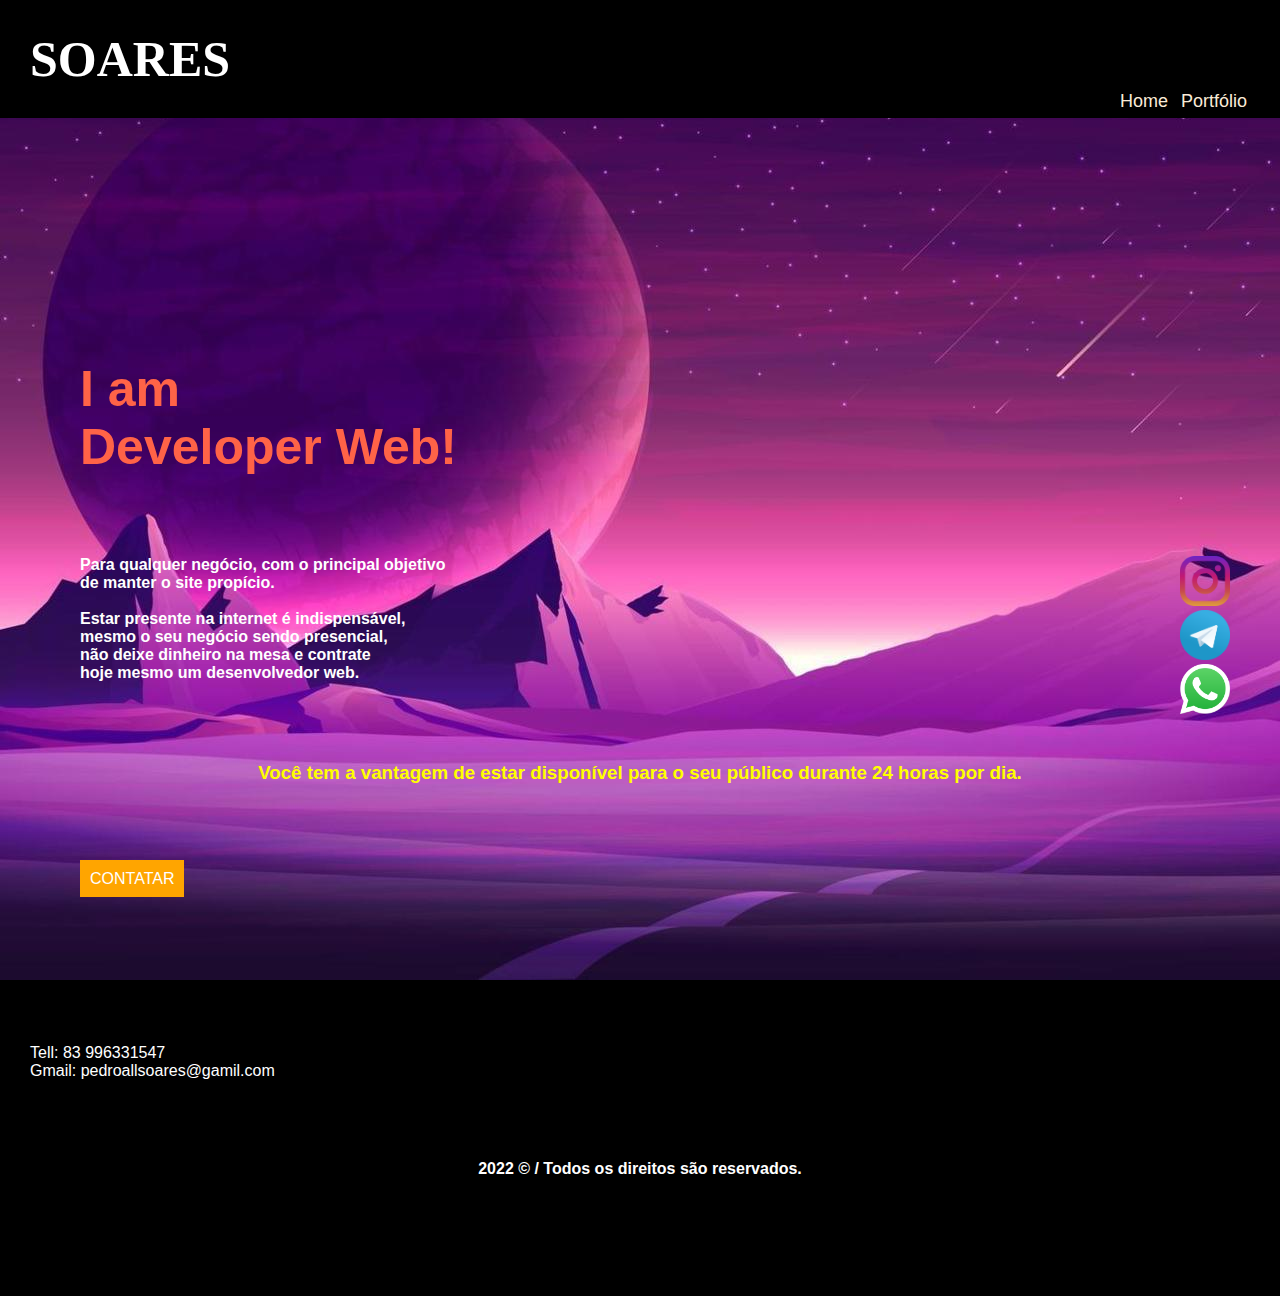
<file: index.html>
<!DOCTYPE html>
<html lang="pt-br">
<head>
    <meta charset="UTF-8">
    <title>Portfólio</title>
    <link rel="stylesheet" href="index.css">
</head>
<body>
    <ul id="menu-horizontal" align="center">
        <h2 align="left">
           SOARES
        </h2>
        <table align="right">
        <tr>
            <td> 
                <ul class="branco">
            <a href="index.html">Home</a> |
            <a href="portfolio.html">Portfólio</a> 
        </ul>
        </td>
        </tr>
    </table>
    </ul>
     <br>
        <br>
           <br>
             <br>
                  <br>
                      <br>
                         <br>
                              <br>
                                  <br>

      <table>
          <td>
              <tr>
                  <h1>
    I am <br>Developer Web!

   </h1>
   <div id="area-lateral">
       
    <a href="https://www.instagram.com/pedrosoares.dev/">
     <img src="imagens/iconedoinstagram.png" width="50"  >
 </a>
      <br> 
 
 <a href="https://t.me/soares_devweb">
     <img src="imagens/telegram-icone.png" width="50" >
 </a>
 <br>
 <a href="https://api.whatsapp.com/send?phone=+5583996331547&text=sua%20mensagem">
     <img src="imagens/whatsapp-icone.png"  width="50" >
 </a>
    </div>
              </tr>
          </td>
   <h4>
        Para qualquer negócio, com o principal objetivo <br>de manter
        o site propício.
         <br>
     <br> Estar presente na internet é indispensável, <br>
      mesmo o seu negócio sendo presencial, <br>não deixe dinheiro na mesa e contrate <br>hoje mesmo um desenvolvedor web.
   </h4>

   <div id="vermelho">
       <h3 style="color:yellow;">
           Você tem a vantagem de estar disponível 
           para o seu público
           durante 24 horas por dia.
       </h3>

   </div>

   <br> <br>
      

   <a class="botão" href="https://api.whatsapp.com/send?phone=+5583996331547&text=sua%20mensagem">CONTATAR</a>
   
  
    <br> <br> <br> <br>    <br> <br> <br> <br>

  
    <div id="rodape">
        <div class="text-rodape">
            Tell: 83 996331547 <br>
            Gmail: pedroallsoares@gamil.com <br>
            
        </div>
<h4> 2022 © / Todos os direitos são reservados.</h4>
</div>

</body>
</html>
</file>
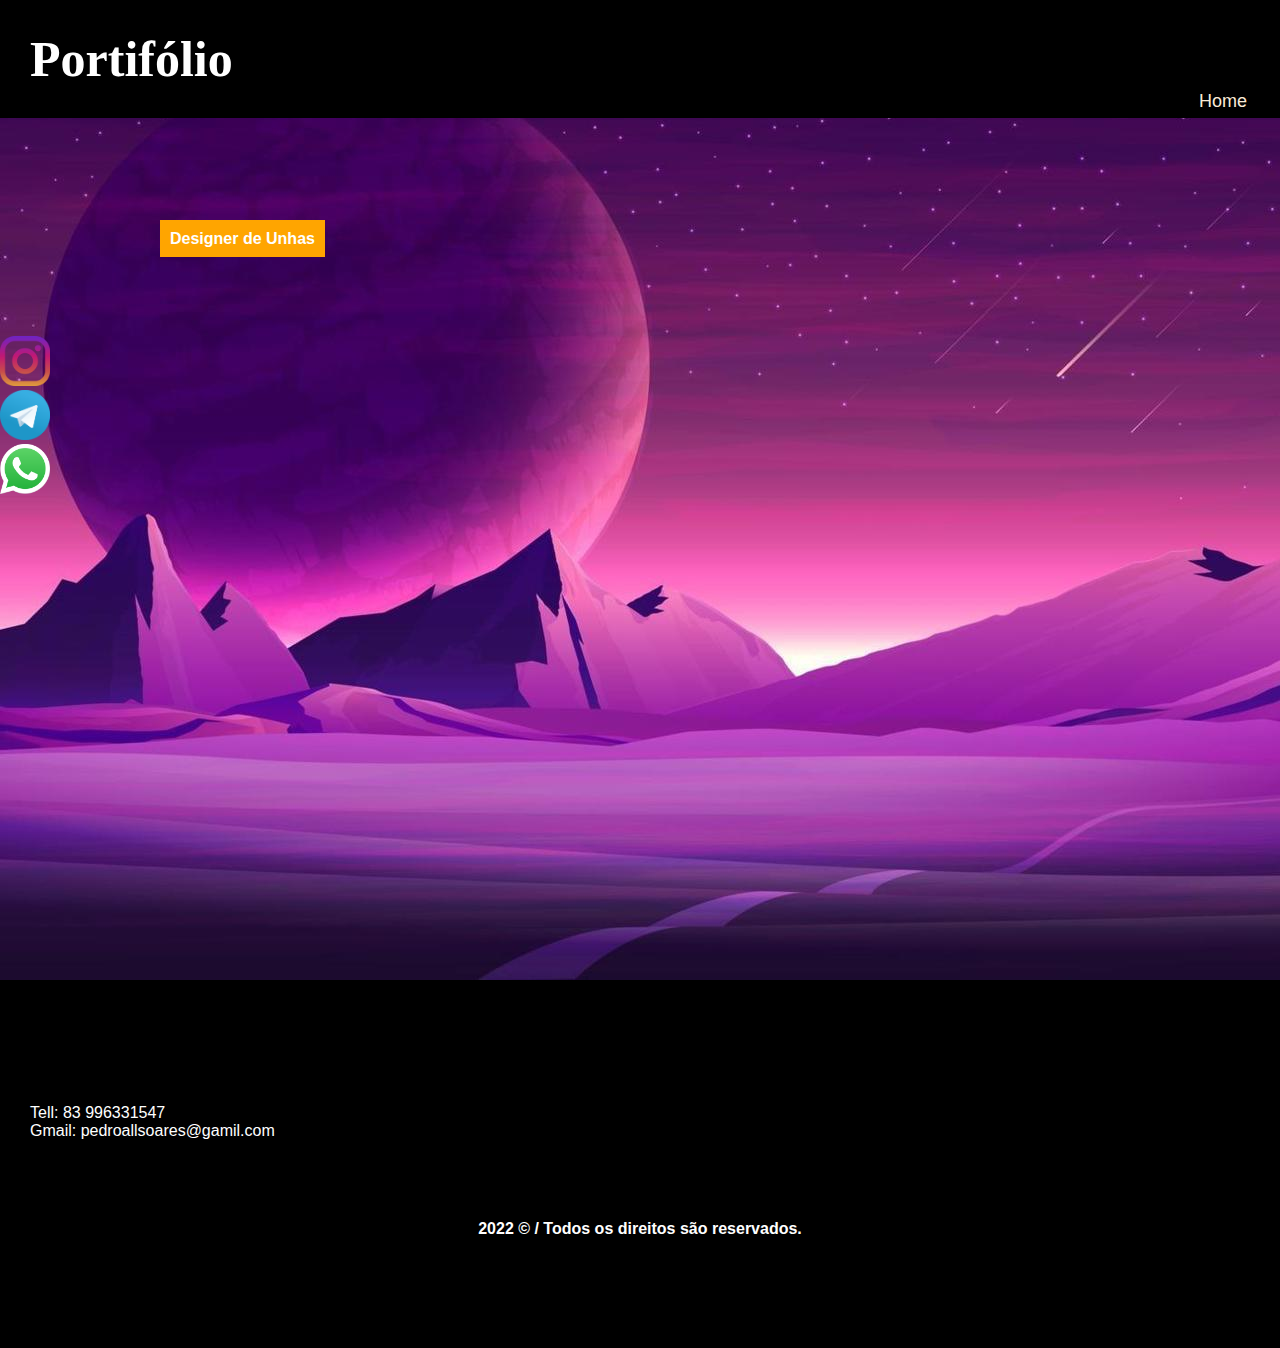
<file: portfolio.html>
<!DOCTYPE html>
<html lang="pt-br">
<head>
    <meta charset="UTF-8">
    <title>Portfólio</title>
    <link rel="stylesheet" href="index.css">
</head>
<body>
    <ul id="menu-horizontal" align="center">
        <h2 align="left">
           Portifólio
        </h2>
        <table align="right">
        <tr>
            <td> 
                <ul class="branco">
            <a href="index.html">Home</a> 
        </ul>
        </td>
        </tr>
    </table>
    </ul>
          <td>
              <tr>
                  <div id="titulo">
                    <h1 align="left">
                       
              <a class="botão" href="https://ericapalomanails.netlify.app/">Designer de Unhas</a>
                       </h1>
                  </div>

                  <div id="menuhr">
                  <a href="https://www.instagram.com/pedrosoares.dev/">
                    <img src="imagens/iconedoinstagram.png" width="50"  >
                </a>
                     <br> 
                
                <a href="https://t.me/soares_devweb">
                    <img src="imagens/telegram-icone.png" width="50" >
                </a>
                <br>
                <a href="https://api.whatsapp.com/send?phone=+5583996331547&text=sua%20mensagem">
                    <img src="imagens/whatsapp-icone.png"  width="50" >
                </a>
                  </div>
              </tr>
          </td>
   </div>
   
    <br> <br> <br> <br>    <br> <br> <br> <br>
    <br> <br> <br> <br>    <br> <br> <br> <br>
    <br> <br> <br> <br>    <br> <br> <br> <br>
    <br> <br> <br> <br>    <br> <br> <br> <br> 
  
  
    <div id="rodape">
        <div class="text-rodape">
            Tell: 83 996331547 <br>
            Gmail: pedroallsoares@gamil.com <br>
            
        </div>
<h4> 2022 © / Todos os direitos são reservados.</h4>
</div>


</body>
</html>
</file>
<file: index.css>
body{
   background-image: url('imagens/espaço.jpg');
   background-repeat: no-repeat;
  background-color: black;
 
}

*{
    margin: 0;
    font-family: Arial, Helvetica, sans-serif;
}

.ladoalado{
    text-align: right;
}

#menu-horizontal{
padding: 30px;
background-color:black;
margin: px;
}

.branco a{
    color: white;
    font-size: large;
    font-family: 'Lucida Sans', 'Lucida Sans Regular', 'Lucida Grande', 'Lucida Sans Unicode', Geneva, Verdana, sans-serif;
}

#menu-horizontal a:link{
color: antiquewhite;

}

a:link{
    text-decoration: none;
}

.text-rodape{
    color: white;
    text-align: left;
}

h2{
color: white;
font-size: 50px;
font-family: Brush Script MT;
}

h1{
    color:#FF6347;
    font-size: 50px;
    margin: 80px;
 }

 h4{
     margin: 10px;
     color: white;
     margin: 80px;
 } 

#vermelho{
    text-align: center;
}

 .botão{
     margin: 80px;
     text-decoration: none;
    border:3 ;
     width: 170px;
     text-align: center;
     padding: 10px;
     font-family: Verdana, Geneva, Tahoma, sans-serif;
     font-size: 16px;
     background-color:orange;
     color: white;
 }

 #titulo{
     margin: 0%;

 }

 .palavras a{
     color: white;
     
 }

h3{
    color: white;
    margin:50px;
}

#rodape{
    padding:30px;
    background-color: black;
    text-align: center;
}



#area-lateral{
    height: 20px;
    width: 100px;
    float: right;
  
}
</file>
